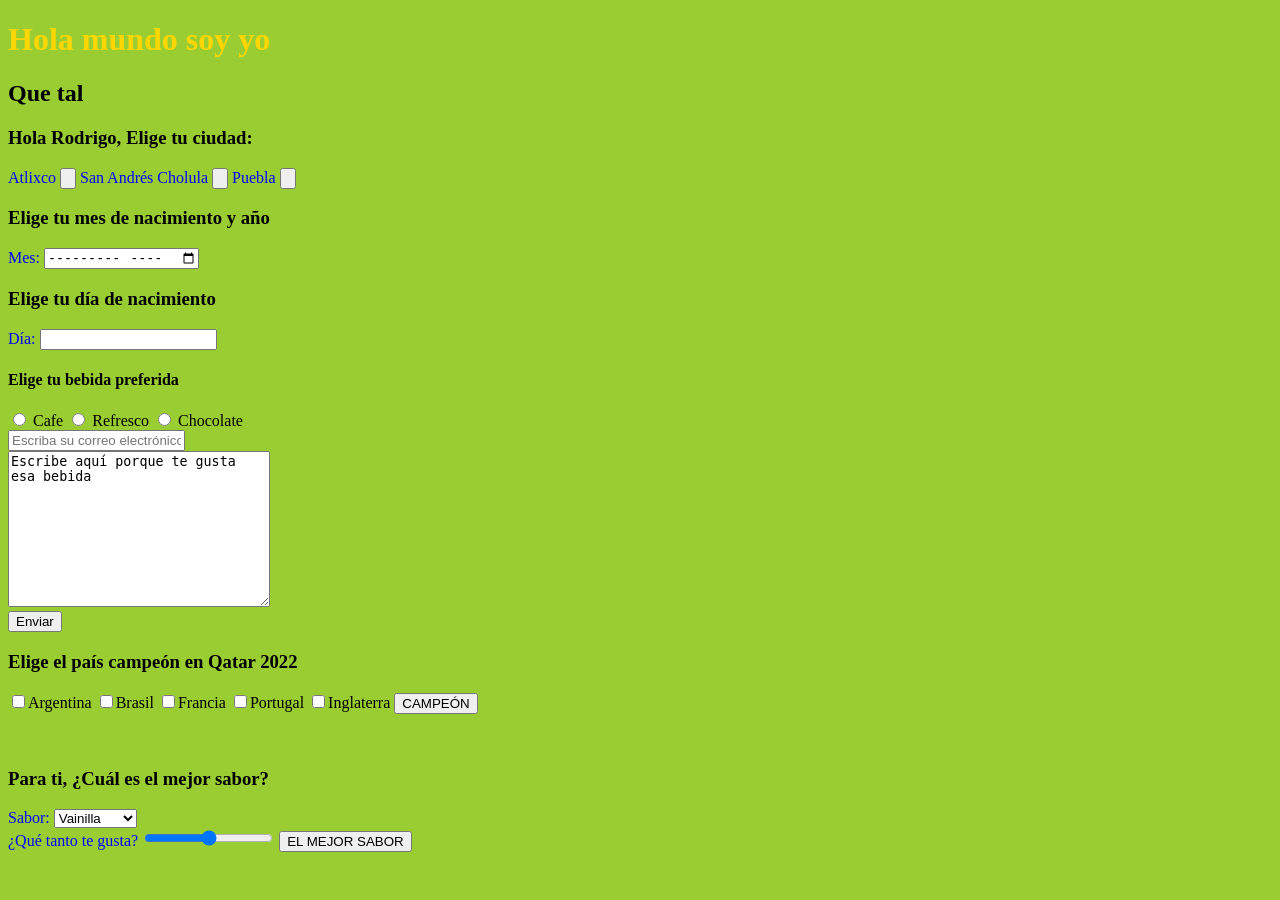
<file: practica-01/index2.html>
<!DOCTYPE html>
<html lang="en">
<head>
    <meta charset="UTF-8">
    <meta http-equiv="X-UA-Compatible" content="IE=edge">
    <meta name="viewport" content="width=device-width, initial-scale=1.0">
    <title>Document</title>
<!-- Estilos con la etiqueta style de ejemplo -->
<link rel="stylesheet" href="style.css">
<!-- <style>
    h1{
        color: blue !important;
        font-weight: bold;
    }
</style>-->
</head>
<body>
    <header>
        <!-- <h1 style="color: green ; font-weight: 100;">Hola mundo soy yo</h1>-->
<h1>Hola mundo soy yo</h1>  
    </header>
    <h2>Que tal</h2>
    <p>
        <form action="">
            <h3>Hola Rodrigo, Elige tu ciudad:</h3>
            <label for="Atlixco">Atlixco</label>
             <input type="button" id="Atlixco"> 
            <label for="SanAndres">San Andrés Cholula</label>
             <input type="button" id="SanAndres"> 
            <label for="Puebla">Puebla</label>
             <input type="button" id="Puebla"> 
        </form>
                <form action="">
                <h3>Elige tu mes de nacimiento y año</h3>
                <label for="Mes">Mes:</label>
                <input type="month" id="Mes">
                </form>
                    <form action="">
                    <h3>Elige tu día de nacimiento</h3>
                    <label for="Dia">Día:</label>
                    <input type="number" id="Dia">
                    </form>
        <h4>Elige tu bebida preferida</h4>
            <form name="formulariobebida" method="post"  action="send.php">
                <input type="radio" id="cafe" name="bebida" value="Cafe"> Cafe
                <input type="radio" id="refresco" name="bebida" value="Cafe"> Refresco
                <input type="radio" id="chocolate" name="bebida" value="Cafe"> Chocolate <br>
                <input type="email" placeholder="Escriba su correo electrónico"><br>
                <textarea name="carta" id="carta" cols="30" rows="10">Escribe aquí porque te gusta esa bebida</textarea> <br>
                <button>Enviar</button>
            </form>
            <h3>Elige el país campeón en Qatar 2022</h3>
                <form name="elegir" method="get" action="send.php">
                    <input type="checkbox" id="Argentina" value="Argentina" >Argentina
                    <input type="checkbox" id="Brasil" value="Brasil" >Brasil
                    <input type="checkbox" id="Francia" value="Francia" >Francia
                    <input type="checkbox" id="Portugal" value="Portugal" >Portugal
                    <input type="checkbox" id="Inglaterra" value="Inglaterra" >Inglaterra
                    <button>CAMPEÓN</button>
                </form>
                <br><br>
                <h3>Para ti, ¿Cuál es el mejor sabor?</h3>
                    <form name="eleccion" action="send.php" method="dialog">
                        <label for="sabor">Sabor:</label>
                        <select name="sabor" id="sabor">
                            <option value="Vainilla">Vainilla</option>
                            <option value="Fresa">Fresa</option>
                            <option value="Chocolate">Chocolate</option>
                            <option value="Picante">Picante</option>
                            <option value="Amargo">Amargo</option>
                        </select><br>
                        <label for="rango">¿Qué tanto te gusta?</label>
                        <form id="rango"  action="send.php">
                            <input type="range">
                            <button>EL MEJOR SABOR</button>
                        </form>

                    </form>
                    
                    
    </p>
</body>
</html>
</file>
<file: practica-01/style.css>
body {
 background-color:yellowgreen;	
};
header{
    color: yellowgreen;
}
h1{
    color: gold;
}
label{
    color:blue;
    width: 9;
}
</file>
